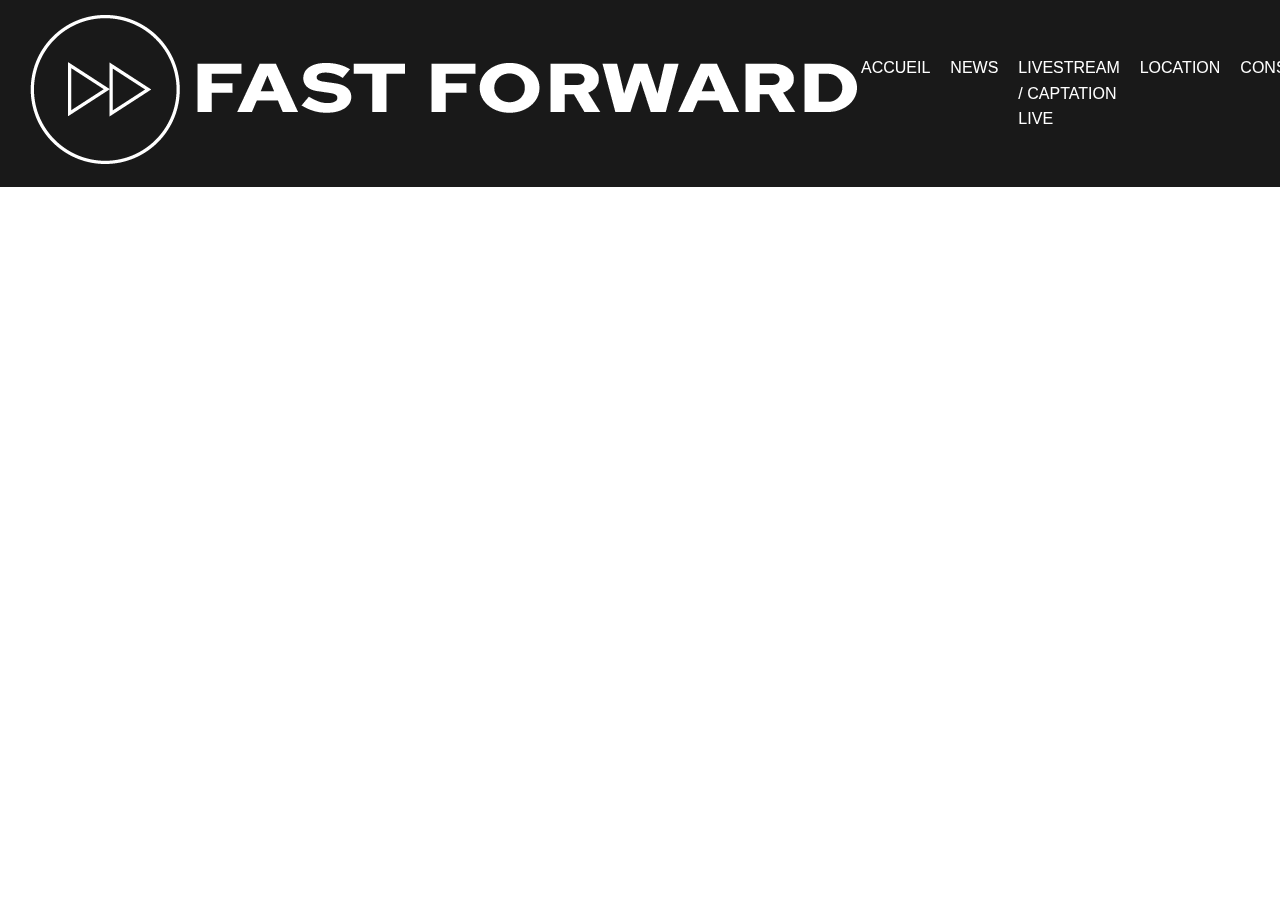
<file: consulting.html>
<!DOCTYPE html>
<html lang="fr">
<head>
  <meta charset="UTF-8">
  <meta name="viewport" content="width=device-width, initial-scale=1.0">
  <title>Consulting - Fast Forward</title>
  <link rel="stylesheet" href="style.css">
</head>
<body>
  <header>
  <a class="logo" href="index.html" aria-label="Fast Forward — Accueil">
    <img src="images/logo.png" alt="Fast Forward" class="logo-img">
  </a>
  <nav aria-label="Navigation principale">
    <ul>
      <li><a href="index.html">ACCUEIL</a></li>
      <li><a href="news.html">NEWS</a></li>
      <li><a href="livestream.html">LIVESTREAM / CAPTATION LIVE</a></li>
      <li><a href="location.html">LOCATION</a></li>
      <li><a href="consulting.html">CONSULTING</a></li>
      <li><a href="equipe.html">QUI SOMMES-NOUS</a></li>
      <li><a href="contact.html">CONTACT</a></li>
    </ul>
  </nav>
  <button class="burger" aria-label="Menu" aria-expanded="false" aria-controls="menu">
    <span></span><span></span><span></span>
  </button>
  <div id="menu-backdrop" aria-hidden="true"></div>
</header>

  <main>
    <section class="content-section">
      <h1>Consulting</h1>
      <p>Pour vos projets vous souhaitez investir dans une configuration video mais ne savez pas sur quel matériel / solution vous orienter ?
Fort de 20 ans d’experience en captation TV et evènementiel, nous vous conseillons pour trouver la solution la mieux adaptée à vos besoins et à votre budget.
Nous proposons également une prestation de supervision de vos équipes en interne lors du déploiement du dispositif que vous aurez choisi.</p>
    </section>
  </main>

  <script src="script.js" defer></script>
</body>
</html>
</file>
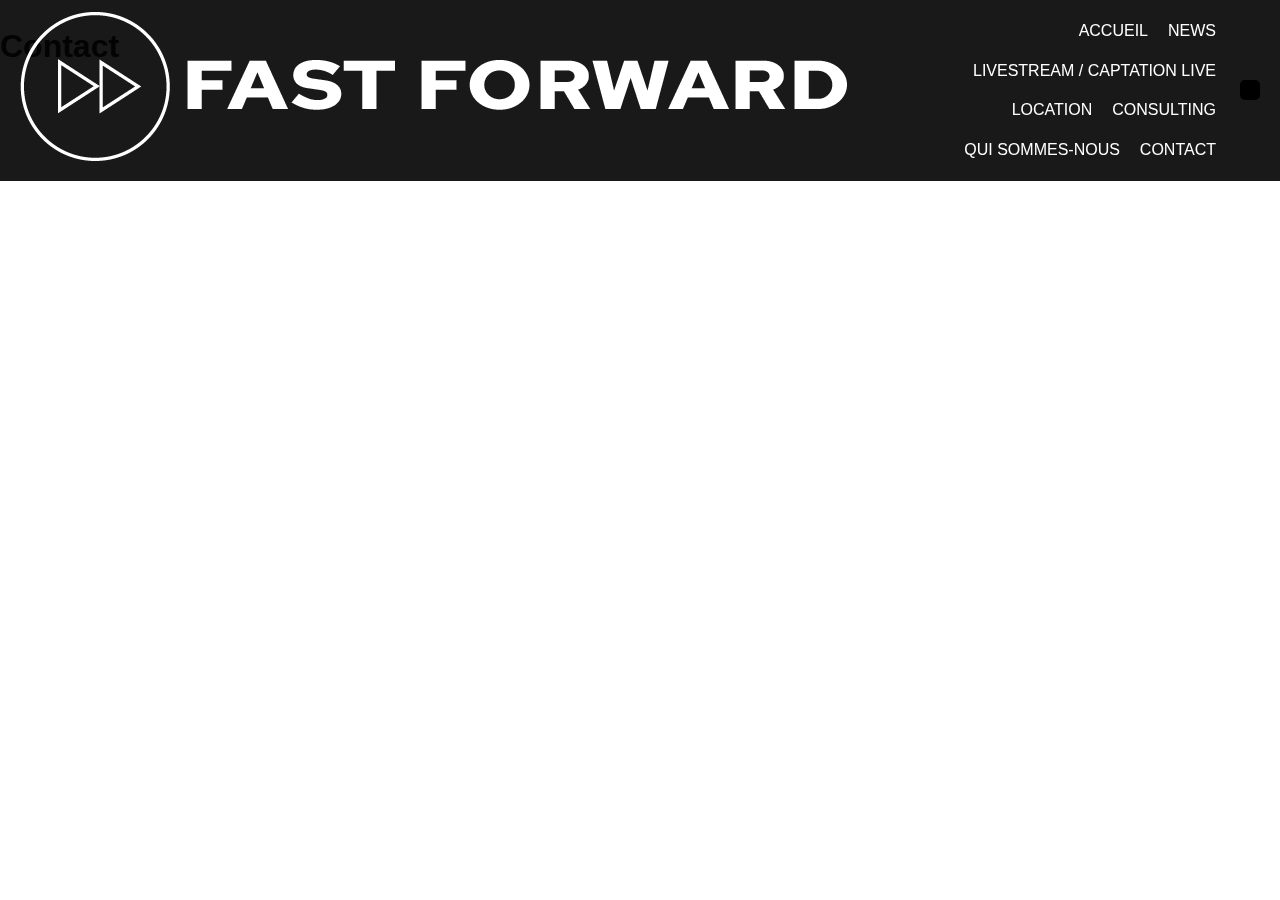
<file: contact.html>
<!DOCTYPE html>
<html lang="fr"><head><meta charset="utf-8"/><meta content="width=device-width, initial-scale=1" name="viewport"/><title>Contact — Fast Forward</title><link href="style.css" rel="stylesheet"/><style id="ff-bugfix">/* === Fast-Forward bugfixes (desktop overflow & mobile burger) === */
header { display:flex; align-items:center; gap:24px; padding:12px 20px; box-sizing:border-box; }
.logo { flex:0 0 auto; }
header nav { flex:1 1 auto; min-width:0; }

/* Desktop: allow wrap to avoid overflow of "CONTACT" */
@media (min-width: 961px) {
  header nav ul { display:flex; flex-wrap:wrap; gap:14px 20px; justify-content:flex-end; margin:0; padding:0; list-style:none; }
  header nav a { white-space:nowrap; text-decoration:none; }
}

/* Mobile first: menu hidden by default */
@media (max-width: 960px) {
  header { position: relative; }
  button.burger { appearance:none; border:0; background:transparent; padding:10px; cursor:pointer; }
  button.burger span { display:block; width:24px; height:2px; margin:5px 0; background:currentColor; transition:transform .2s, opacity .2s; }
  /* Hidden menu */
  header nav { display:none; }
  /* Opened state */
  header.is-open nav {
    display:block;
    position:fixed;
    top:0; right:0; bottom:0;
    width:82vw; max-width:360px;
    background:#fff;
    padding:24px 20px;
    box-shadow:-10px 0 30px rgba(0,0,0,.12);
    z-index:1001;
    overflow:auto;
  }
  /* Backdrop */
  #menu-backdrop[aria-hidden="false"] {
    position:fixed; inset:0;
    background:rgba(0,0,0,.35);
    backdrop-filter:blur(2px);
    z-index:1000;
    pointer-events:auto;
  }
  /* Burger -> X */
  button.burger[aria-expanded="true"] span:nth-child(1) { transform: translateY(7px) rotate(45deg); }
  button.burger[aria-expanded="true"] span:nth-child(2) { opacity:0; }
  button.burger[aria-expanded="true"] span:nth-child(3) { transform: translateY(-7px) rotate(-45deg); }
}
/* === /bugfixes === */
#menu-backdrop { pointer-events: none; }
#menu-backdrop[aria-hidden="false"] {
    position:fixed; inset:0;
    background:rgba(0,0,0,.35);
    backdrop-filter:blur(2px);
    z-index:1000;
    pointer-events:auto;
  }
</style></head><body><header>
<a aria-label="Fast Forward — Accueil" class="logo" href="index.html">
<img alt="Fast Forward" class="logo-img" src="images/logo.png"/>
</a>
<nav aria-label="Navigation principale" id="menu">
<ul>
<li><a href="index.html">ACCUEIL</a></li>
<li><a href="news.html">NEWS</a></li>
<li><a href="livestream.html">LIVESTREAM / CAPTATION LIVE</a></li>
<li><a href="location.html">LOCATION</a></li>
<li><a href="consulting.html">CONSULTING</a></li>
<li><a href="equipe.html">QUI SOMMES-NOUS</a></li>
<li><a href="contact.html">CONTACT</a></li>
</ul>
</nav>
<button aria-controls="menu" aria-expanded="false" aria-label="Menu" class="burger">
<span></span><span></span><span></span>
</button>

</header><main class="contact-page"><h1 class="page-title">Contact</h1><section class="contact-form-wrapper"><p class="contact-lead">Une question, une demande de devis ou une étude de faisabilité ?<br/>N’hésitez pas !</p><form action="https://formspree.io/f/your_form_id" class="contact-form" method="post" novalidate=""><input name="_subject" type="hidden" value="Nouveau message — Site Fast Forward"/><div class="form-row"><div class="form-field"><label for="fullname">Nom complet</label><input id="fullname" name="fullname" placeholder="Votre nom" required="" type="text"/></div><div class="form-field"><label for="email">Email</label><input id="email" name="email" placeholder="nom@domaine.com" required="" type="email"/></div></div><div class="form-row"><div class="form-field"><label for="phone">Téléphone</label><input id="phone" name="phone" placeholder="+33 6 12 34 56 78" type="tel"/></div><div class="form-field"><label for="subject">Sujet</label><input id="subject" name="subject" placeholder="Sujet de votre message" required="" type="text"/></div></div><div class="form-field"><label for="message">Message</label><textarea id="message" name="message" placeholder="Votre message..." required="" rows="6"></textarea></div><div class="form-actions"><button class="btn-primary" type="submit">Envoyer</button></div><div class="form-alert form-success" role="status" style="display:none;">Merci, votre message a bien été envoyé.</div><div class="form-alert form-error" role="alert" style="display:none;">Oups, l’envoi a échoué. Réessayez ou envoyez-nous un email.</div></form></section></main><script defer="" src="script.js"></script><div aria-hidden="true" id="menu-backdrop"></div><script id="ff-bugfix-js">
// === Fast-Forward bugfixes: burger toggle (v2) ===
document.addEventListener('DOMContentLoaded', () => {
  const header   = document.querySelector('header');
  const burger   = document.querySelector('button.burger');
  const menu     = document.getElementById('menu');
  const backdrop = document.getElementById('menu-backdrop');
  const list = menu ? menu.querySelector('ul') : null;

  function isOpen() {
    return burger && burger.getAttribute('aria-expanded') === 'true';
  }
  function setOpen(open) {
    if (list) list.classList.toggle('show', !!open);
    header?.classList.toggle('is-open', open);
    if (burger) burger.setAttribute('aria-expanded', String(open));
    if (backdrop) backdrop.setAttribute('aria-hidden', String(!open));
    document.documentElement.style.overflow = open ? 'hidden' : '';
    document.body.style.overflow = open ? 'hidden' : '';
  }

  burger?.addEventListener('click', (e) => {
    e.stopPropagation();
    setOpen(!isOpen());
  });

  backdrop?.addEventListener('click', () => setOpen(false));

  // Close on ESC
  document.addEventListener('keydown', (e) => { if (e.key === 'Escape') setOpen(false); });

  // Close when clicking any link inside the menu
  menu?.addEventListener('click', (e) => {
    const a = e.target && (e.target.closest ? e.target.closest('a') : null);
    if (a) setOpen(false);
  });

  // Close when clicking anywhere outside the menu/burger (capture phase for reliability)
  document.addEventListener('pointerdown', (e) => {
    if (!isOpen()) return;
    const target = e.target;
    const withinMenu = menu && (target === menu || (target.closest && target.closest('#menu')));
    const onBurger = burger && (target === burger || (target.closest && target.closest('button.burger')));
    if (!withinMenu && !onBurger) {
      setOpen(false);
    }
  }, true);
});
// === /bugfixes ===
</script></body></html>
</file>
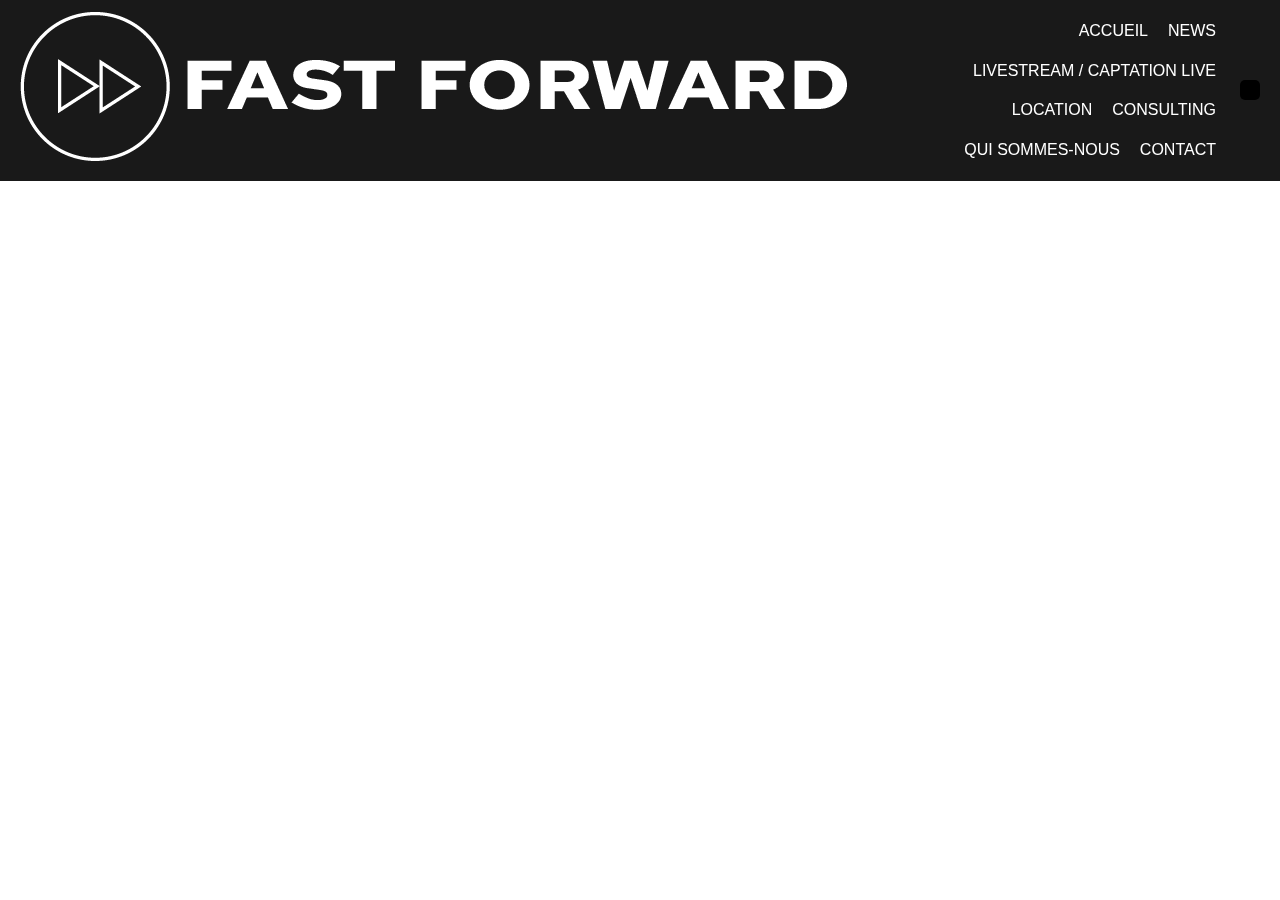
<file: equipe.html>
<!DOCTYPE html>

<html lang="fr">
<head>
<meta charset="utf-8"/>
<meta content="width=device-width, initial-scale=1.0" name="viewport"/>
<title>Qui sommes-nous - Fast Forward</title>
<link href="style.css" rel="stylesheet"/>
<style id="ff-bugfix">/* === Fast-Forward bugfixes (desktop overflow & mobile burger) === */
header { display:flex; align-items:center; gap:24px; padding:12px 20px; box-sizing:border-box; }
.logo { flex:0 0 auto; }
header nav { flex:1 1 auto; min-width:0; }

/* Desktop: allow wrap to avoid overflow of "CONTACT" */
@media (min-width: 961px) {
  header nav ul { display:flex; flex-wrap:wrap; gap:14px 20px; justify-content:flex-end; margin:0; padding:0; list-style:none; }
  header nav a { white-space:nowrap; text-decoration:none; }
}

/* Mobile first: menu hidden by default */
@media (max-width: 960px) {
  header { position: relative; }
  button.burger { appearance:none; border:0; background:transparent; padding:10px; cursor:pointer; }
  button.burger span { display:block; width:24px; height:2px; margin:5px 0; background:currentColor; transition:transform .2s, opacity .2s; }
  /* Hidden menu */
  header nav { display:none; }
  /* Opened state */
  header.is-open nav {
    display:block;
    position:fixed;
    top:0; right:0; bottom:0;
    width:82vw; max-width:360px;
    background:#fff;
    padding:24px 20px;
    box-shadow:-10px 0 30px rgba(0,0,0,.12);
    z-index:1001;
    overflow:auto;
  }
  /* Backdrop */
  #menu-backdrop[aria-hidden="false"] {
    position:fixed; inset:0;
    background:rgba(0,0,0,.35);
    backdrop-filter:blur(2px);
    z-index:1000;
    pointer-events:auto;
  }
  /* Burger -> X */
  button.burger[aria-expanded="true"] span:nth-child(1) { transform: translateY(7px) rotate(45deg); }
  button.burger[aria-expanded="true"] span:nth-child(2) { opacity:0; }
  button.burger[aria-expanded="true"] span:nth-child(3) { transform: translateY(-7px) rotate(-45deg); }
}
/* === /bugfixes === */
#menu-backdrop { pointer-events: none; }
#menu-backdrop[aria-hidden="false"] {
    position:fixed; inset:0;
    background:rgba(0,0,0,.35);
    backdrop-filter:blur(2px);
    z-index:1000;
    pointer-events:auto;
  }
</style></head>
<body><header><a aria-label="Fast Forward — Accueil" class="logo" href="index.html"><img alt="Fast Forward" class="logo-img" src="images/logo.png"/></a><nav aria-label="Navigation principale" id="menu"><ul><li><a href="index.html">ACCUEIL</a></li><li><a href="news.html">NEWS</a></li><li><a href="livestream.html">LIVESTREAM / CAPTATION LIVE</a></li><li><a href="location.html">LOCATION</a></li><li><a href="consulting.html">CONSULTING</a></li><li><a href="equipe.html">QUI SOMMES-NOUS</a></li><li><a href="contact.html">CONTACT</a></li></ul></nav><button aria-controls="menu" aria-expanded="false" aria-label="Menu" class="burger"><span></span><span></span><span></span></button></header>
<div id="site-header"></div>
<section class="content-section">
<h1>QUI SOMMES-NOUS</h1>
<p>
      Notre équipe est composée de réalisateurs, chefs-opérateurs, techniciens issus de la télévision. Notre expérience sur des projets importants comme des émissions en direct, nous permettent de maitriser tous les aspects d'un évenement live. 
    </p>
</section>
<script src="script.js"></script>
<div aria-hidden="true" id="menu-backdrop"></div><script id="ff-bugfix-js">
// === Fast-Forward bugfixes: burger toggle (v2) ===
document.addEventListener('DOMContentLoaded', () => {
  const header   = document.querySelector('header');
  const burger   = document.querySelector('button.burger');
  const menu     = document.getElementById('menu');
  const backdrop = document.getElementById('menu-backdrop');
  const list = menu ? menu.querySelector('ul') : null;

  function isOpen() {
    return burger && burger.getAttribute('aria-expanded') === 'true';
  }
  function setOpen(open) {
    if (list) list.classList.toggle('show', !!open);
    header?.classList.toggle('is-open', open);
    if (burger) burger.setAttribute('aria-expanded', String(open));
    if (backdrop) backdrop.setAttribute('aria-hidden', String(!open));
    document.documentElement.style.overflow = open ? 'hidden' : '';
    document.body.style.overflow = open ? 'hidden' : '';
  }

  burger?.addEventListener('click', (e) => {
    e.stopPropagation();
    setOpen(!isOpen());
  });

  backdrop?.addEventListener('click', () => setOpen(false));

  // Close on ESC
  document.addEventListener('keydown', (e) => { if (e.key === 'Escape') setOpen(false); });

  // Close when clicking any link inside the menu
  menu?.addEventListener('click', (e) => {
    const a = e.target && (e.target.closest ? e.target.closest('a') : null);
    if (a) setOpen(false);
  });

  // Close when clicking anywhere outside the menu/burger (capture phase for reliability)
  document.addEventListener('pointerdown', (e) => {
    if (!isOpen()) return;
    const target = e.target;
    const withinMenu = menu && (target === menu || (target.closest && target.closest('#menu')));
    const onBurger = burger && (target === burger || (target.closest && target.closest('button.burger')));
    if (!withinMenu && !onBurger) {
      setOpen(false);
    }
  }, true);
});
// === /bugfixes ===
</script></body>
</html>
</file>
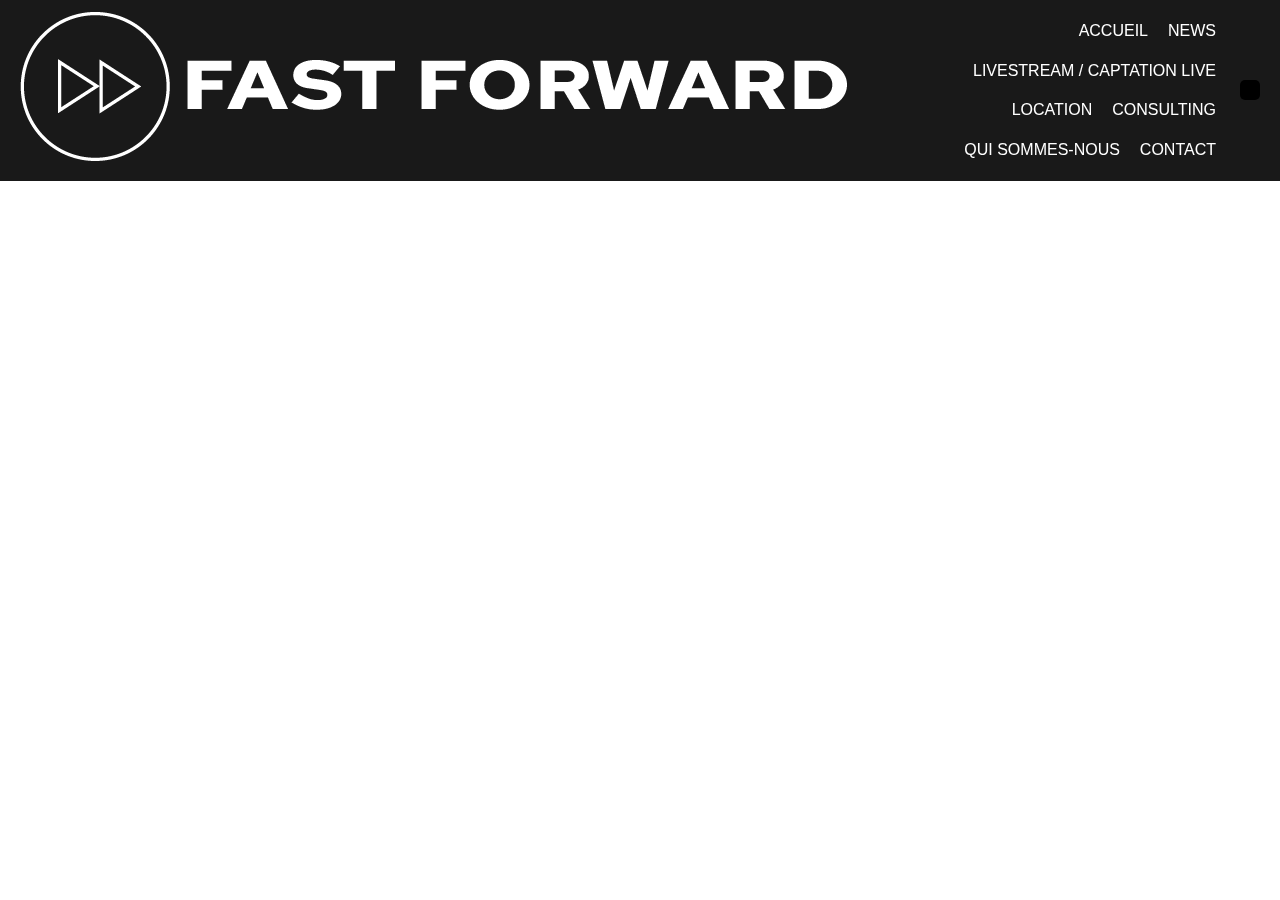
<file: location.html>
<!DOCTYPE html>
<html lang="fr"><head><meta charset="utf-8"/><meta content="width=device-width, initial-scale=1" name="viewport"/><title>Location — Fast Forward</title><link href="style.css" rel="stylesheet"/><style id="ff-bugfix">/* === Fast-Forward bugfixes (desktop overflow & mobile burger) === */
header { display:flex; align-items:center; gap:24px; padding:12px 20px; box-sizing:border-box; }
.logo { flex:0 0 auto; }
header nav { flex:1 1 auto; min-width:0; }

/* Desktop: allow wrap to avoid overflow of "CONTACT" */
@media (min-width: 961px) {
  header nav ul { display:flex; flex-wrap:wrap; gap:14px 20px; justify-content:flex-end; margin:0; padding:0; list-style:none; }
  header nav a { white-space:nowrap; text-decoration:none; }
}

/* Mobile first: menu hidden by default */
@media (max-width: 960px) {
  header { position: relative; }
  button.burger { appearance:none; border:0; background:transparent; padding:10px; cursor:pointer; }
  button.burger span { display:block; width:24px; height:2px; margin:5px 0; background:currentColor; transition:transform .2s, opacity .2s; }
  /* Hidden menu */
  header nav { display:none; }
  /* Opened state */
  header.is-open nav {
    display:block;
    position:fixed;
    top:0; right:0; bottom:0;
    width:82vw; max-width:360px;
    background:#fff;
    padding:24px 20px;
    box-shadow:-10px 0 30px rgba(0,0,0,.12);
    z-index:1001;
    overflow:auto;
  }
  /* Backdrop */
  #menu-backdrop[aria-hidden="false"] {
    position:fixed; inset:0;
    background:rgba(0,0,0,.35);
    backdrop-filter:blur(2px);
    z-index:1000;
    pointer-events:auto;
  }
  /* Burger -> X */
  button.burger[aria-expanded="true"] span:nth-child(1) { transform: translateY(7px) rotate(45deg); }
  button.burger[aria-expanded="true"] span:nth-child(2) { opacity:0; }
  button.burger[aria-expanded="true"] span:nth-child(3) { transform: translateY(-7px) rotate(-45deg); }
}
/* === /bugfixes === */
#menu-backdrop { pointer-events: none; }
#menu-backdrop[aria-hidden="false"] {
    position:fixed; inset:0;
    background:rgba(0,0,0,.35);
    backdrop-filter:blur(2px);
    z-index:1000;
    pointer-events:auto;
  }
</style></head><body><header>
<a aria-label="Fast Forward — Accueil" class="logo" href="index.html">
<img alt="Fast Forward" class="logo-img" src="images/logo.png"/>
</a>
<nav aria-label="Navigation principale" id="menu">
<ul>
<li><a href="index.html">ACCUEIL</a></li>
<li><a href="news.html">NEWS</a></li>
<li><a href="livestream.html">LIVESTREAM / CAPTATION LIVE</a></li>
<li><a href="location.html">LOCATION</a></li>
<li><a href="consulting.html">CONSULTING</a></li>
<li><a href="equipe.html">QUI SOMMES-NOUS</a></li>
<li><a href="contact.html">CONTACT</a></li>
</ul>
</nav>
<button aria-controls="menu" aria-expanded="false" aria-label="Menu" class="burger">
<span></span><span></span><span></span>
</button>

</header><main><section class="content-section" style="max-width:1000px;margin:40px auto 80px;padding:0 20px;"><h1>Location</h1><p>Vous avez déjà votre équipe au complet pour diffuser vos événements et vous cherchez uniquement les moyens techniques pour y parvenir ? Nous vous proposons des prestations de location sur mesure avec dépose / reprise du materiel sur site. Pour une sérénité totale, un membre de notre équipe sera présent pour s’assurer d’une bonne mise en place.</p></section></main><script defer="" src="script.js"></script><div aria-hidden="true" id="menu-backdrop"></div><script id="ff-bugfix-js">
// === Fast-Forward bugfixes: burger toggle (v2) ===
document.addEventListener('DOMContentLoaded', () => {
  const header   = document.querySelector('header');
  const burger   = document.querySelector('button.burger');
  const menu     = document.getElementById('menu');
  const backdrop = document.getElementById('menu-backdrop');
  const list = menu ? menu.querySelector('ul') : null;

  function isOpen() {
    return burger && burger.getAttribute('aria-expanded') === 'true';
  }
  function setOpen(open) {
    if (list) list.classList.toggle('show', !!open);
    header?.classList.toggle('is-open', open);
    if (burger) burger.setAttribute('aria-expanded', String(open));
    if (backdrop) backdrop.setAttribute('aria-hidden', String(!open));
    document.documentElement.style.overflow = open ? 'hidden' : '';
    document.body.style.overflow = open ? 'hidden' : '';
  }

  burger?.addEventListener('click', (e) => {
    e.stopPropagation();
    setOpen(!isOpen());
  });

  backdrop?.addEventListener('click', () => setOpen(false));

  // Close on ESC
  document.addEventListener('keydown', (e) => { if (e.key === 'Escape') setOpen(false); });

  // Close when clicking any link inside the menu
  menu?.addEventListener('click', (e) => {
    const a = e.target && (e.target.closest ? e.target.closest('a') : null);
    if (a) setOpen(false);
  });

  // Close when clicking anywhere outside the menu/burger (capture phase for reliability)
  document.addEventListener('pointerdown', (e) => {
    if (!isOpen()) return;
    const target = e.target;
    const withinMenu = menu && (target === menu || (target.closest && target.closest('#menu')));
    const onBurger = burger && (target === burger || (target.closest && target.closest('button.burger')));
    if (!withinMenu && !onBurger) {
      setOpen(false);
    }
  }, true);
});
// === /bugfixes ===
</script></body></html>
</file>
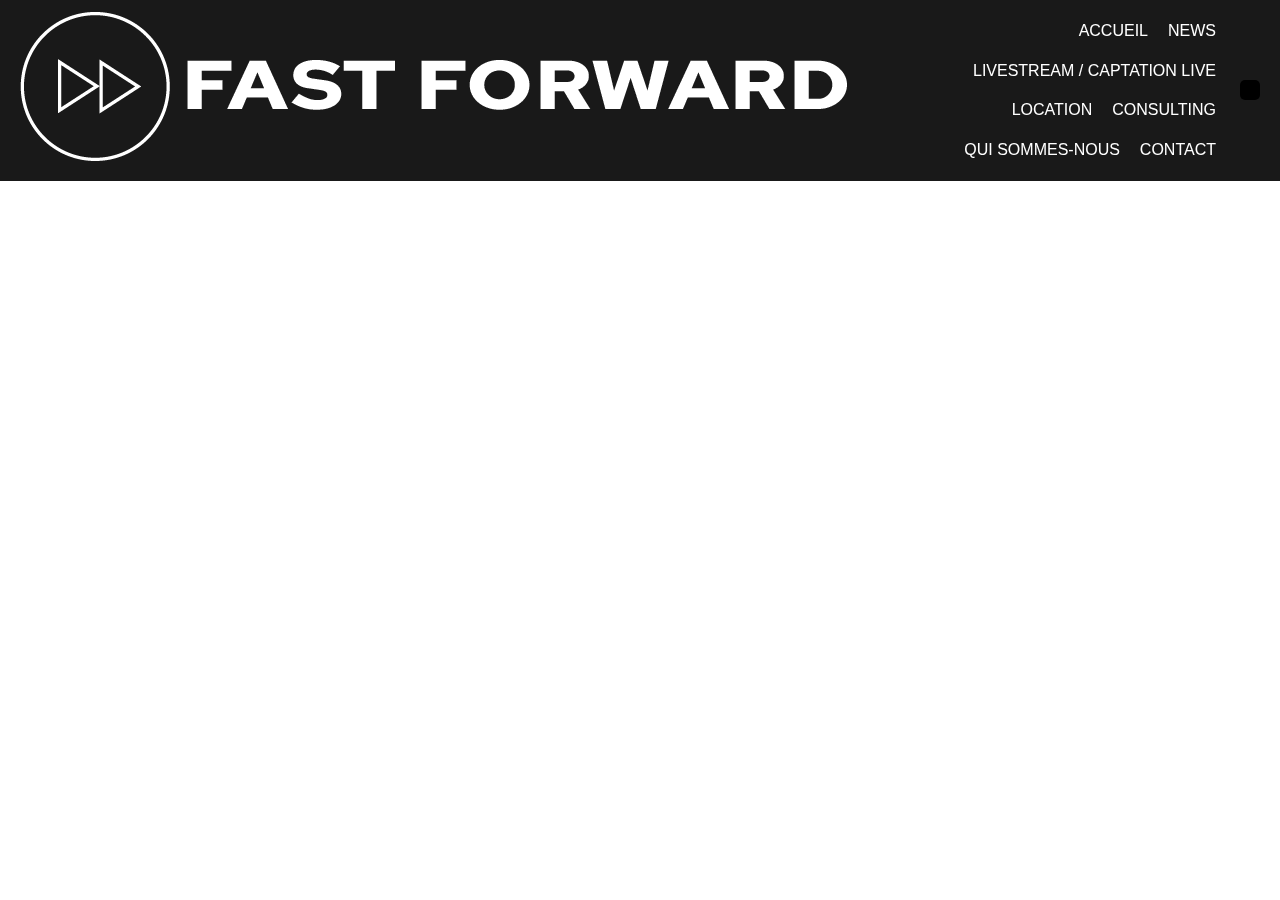
<file: news.html>
<!DOCTYPE html>

<html lang="fr">
<head>
<meta charset="utf-8"/>
<meta content="width=device-width, initial-scale=1.0" name="viewport"/>
<title>News - Fast Forward</title>
<link href="style.css" rel="stylesheet"/>
<style id="ff-bugfix">/* === Fast-Forward bugfixes (desktop overflow & mobile burger) === */
header { display:flex; align-items:center; gap:24px; padding:12px 20px; box-sizing:border-box; }
.logo { flex:0 0 auto; }
header nav { flex:1 1 auto; min-width:0; }

@media (min-width: 961px) {
  header nav ul { display:flex; flex-wrap:wrap; gap:14px 20px; justify-content:flex-end; margin:0; padding:0; list-style:none; }
  header nav a { white-space:nowrap; text-decoration:none; }
}

@media (max-width: 960px) {
  header { position: relative; }
  header nav ul { display:none; }
  header nav ul.show { display:flex; }
  button.burger { appearance:none; border:0; background:transparent; padding:10px; cursor:pointer; }
  button.burger span { display:block; width:24px; height:2px; margin:5px 0; background:currentColor; transition:transform .2s, opacity .2s; }
  header nav { display:none; }
  header.is-open nav {
    display:block;
    position:fixed;
    top:0; right:0; bottom:0;
    width:82vw; max-width:360px;
    background:#fff;
    padding:24px 20px;
    box-shadow:-10px 0 30px rgba(0,0,0,.12);
    z-index:1001;
    overflow:auto;
    color:#111;
  }
  header.is-open nav ul { display:flex; flex-direction:column; gap:8px; margin:0; padding:8px 0; list-style:none; }
  header.is-open nav a { display:block; padding:12px 8px; text-decoration:none; color:inherit; }
  #menu-backdrop{ pointer-events:none; }
  #menu-backdrop[aria-hidden="false"]{
    position:fixed; inset:0;
    background:rgba(0,0,0,.35);
    backdrop-filter:blur(2px);
    z-index:1000;
    pointer-events:auto;
  }
  button.burger[aria-expanded="true"] span:nth-child(1) { transform: translateY(7px) rotate(45deg); }
  button.burger[aria-expanded="true"] span:nth-child(2) { opacity:0; }
  button.burger[aria-expanded="true"] span:nth-child(3) { transform: translateY(-7px) rotate(-45deg); }
}
/* === /bugfixes === */

/* === news page override: white text in mobile drawer === */
@media (max-width: 960px) {
  header.is-open nav {
    background: #111 !important;
    color: #fff !important;
  }
  header.is-open nav a {
    color: #fff !important;
  }
}
/* === /override === */</style><script async="True" src="https://www.instagram.com/embed.js"></script></head>
<body>
<header>
<a aria-label="Fast Forward — Accueil" class="logo" href="index.html">
<img alt="Fast Forward" class="logo-img" src="images/logo.png"/>
</a>
<nav aria-label="Navigation principale" id="menu">
<ul>
<li><a href="index.html">ACCUEIL</a></li>
<li><a href="news.html">NEWS</a></li>
<li><a href="livestream.html">LIVESTREAM / CAPTATION LIVE</a></li>
<li><a href="location.html">LOCATION</a></li>
<li><a href="consulting.html">CONSULTING</a></li>
<li><a href="equipe.html">QUI SOMMES-NOUS</a></li>
<li><a href="contact.html">CONTACT</a></li>
</ul>
</nav>
<button aria-controls="menu" aria-expanded="false" aria-label="Menu" class="burger">
<span></span><span></span><span></span>
</button>
</header>
<section class="content-section">
<h1>NEWS</h1>
<div class="instagram-grid">
<!-- Mets ici les 4 publications Instagram avec leur embed code -->
</div>
<div class="instagram-grid" id="ig-embeds"></div></section>
<!-- Section Instagram -->
<section class="content-section">

</blockquote>
</div>
</section>
<!-- Script Instagram (à mettre une seule fois) -->
<script id="ig-dynamic-embed">(function(){
  const IG_POSTS = [
      "https://www.instagram.com/p/DOCKCBfimUk/?img_index=1",
      "https://www.instagram.com/p/Czyxqv5tUCs/?img_index=2",
      "https://www.instagram.com/p/CzlmfydNaLp/",
      "https://www.instagram.com/p/CmLT25gtLhK/",
      "https://www.instagram.com/p/CcUqxijqZdF/?img_index=1",
      "https://www.instagram.com/p/CT4SMePgsUU/?img_index=1"
  ];
  const grid = document.getElementById("ig-embeds");
  if (!grid) return;
  const normalize = (url) => {
    if (!url) return null;
    try {
      const u = new URL(url, location.origin);
      u.protocol = "https:";
      if (!u.pathname.endsWith("/")) u.pathname += "/";
      if (!u.searchParams.has("utm_source")) u.searchParams.set("utm_source","ig_embed");
      return u.toString();
    } catch(e){ return null; }
  };
  IG_POSTS.map(normalize).filter(Boolean).forEach((href) => {
    const bq = document.createElement("blockquote");
    bq.className = "instagram-media";
    bq.setAttribute("data-instgrm-permalink", href);
    bq.setAttribute("data-instgrm-version", "14");
    const a = document.createElement("a");
    a.href = href; a.target = "_blank"; a.rel="noopener";
    bq.appendChild(a);
    grid.appendChild(bq);
  });
  function process() {
    if (window.instgrm && instgrm.Embeds && typeof instgrm.Embeds.process === "function") {
      instgrm.Embeds.process();
    }
  }
  if (document.readyState === "complete") process();
  else window.addEventListener("load", process);
})();</script><script defer="" src="script.js"></script>
<div aria-hidden="true" id="menu-backdrop"></div><script id="ff-bugfix-js">document.addEventListener('DOMContentLoaded', () => {
  const header   = document.querySelector('header');
  const burger   = document.querySelector('button.burger');
  const menu     = document.getElementById('menu');
  const list     = menu ? menu.querySelector('ul') : null;
  const backdrop = document.getElementById('menu-backdrop');

  function setOpen(isOpen) {
    header && header.classList.toggle('is-open', isOpen);
    if (burger) burger.setAttribute('aria-expanded', String(isOpen));
    if (backdrop) backdrop.setAttribute('aria-hidden', String(!isOpen));
    if (list) list.classList.toggle('show', !!isOpen);
    document.documentElement.style.overflow = isOpen ? 'hidden' : '';
    document.body.style.overflow = isOpen ? 'hidden' : '';
  }

  burger && burger.addEventListener('click', (e) => {
    e.stopPropagation();
    const isOpen = burger.getAttribute('aria-expanded') === 'true';
    setOpen(!isOpen);
  });

  backdrop && backdrop.addEventListener('click', () => setOpen(false));
  document.addEventListener('keydown', (e) => { if (e.key === 'Escape') setOpen(false); });

  menu && menu.addEventListener('click', (e) => {
    const a = e.target && (e.target.closest ? e.target.closest('a') : null);
    if (a) setOpen(false);
  });

  document.addEventListener('pointerdown', (e) => {
    const open = burger && burger.getAttribute('aria-expanded') === 'true';
    if (!open) return;
    const t = e.target;
    const withinMenu = menu && (t === menu || (t.closest && t.closest('#menu')));
    const onBurger  = burger && (t === burger || (t.closest && t.closest('button.burger')));
    if (!withinMenu && !onBurger) setOpen(false);
  }, true);
});</script></body>
</html>
<script defer="" src="script.js"></script>
</file>
<file: style.css>
/* -------- RESET -------- */
body {
  margin: 0;
  font-family: Arial, sans-serif;
  color: #222;
  line-height: 1.6;
  overflow-x: hidden;
}

/* -------- HEADER -------- */
header {
  position: fixed;
  top: 0;
  left: 0;
  width: 100%;
  background: rgba(0,0,0,0.9);
  color: white;
  padding: 15px 30px;
  display: flex;
  justify-content: space-between;
  align-items: center;
  z-index: 1000;
}

header h1 {
  margin: 0;
  font-size: 1.2rem;
}

nav ul {
  list-style: none;
  display: flex;
  gap: 20px;
  margin: 0;
  padding: 0;
}

nav a {
  color: white;
  text-decoration: none;
}

.menu-toggle {
  display: none;
  font-size: 1.5rem;
  cursor: pointer;
}

/* -------- VIDÉO BACKGROUND -------- */
#bg-video {
  position: fixed;
  top: 0;
  left: 0;
  width: 100%;
  height: 100%;
  object-fit: cover;
  z-index: -2;
}

#video-overlay {
  position: fixed;
  top: 0;
  left: 0;
  width: 100%;
  height: 100%;
  background: rgba(0,0,0,0.5);
  z-index: -1;
}

/* -------- HERO -------- */
.hero {
  height: 100vh;
  display: flex;
  justify-content: center;
  align-items: center;
  color: white;
  text-align: center;
  padding: 20px;
  position: relative;
  z-index: 1;
}

.hero h2 {
  font-size: 2.5rem;
  margin-bottom: 20px;
}

.hero p {
  font-size: 1.2rem;
  max-width: 700px;
  margin: auto;
}

/* -------- SECTIONS -------- */
section {
  padding: 80px 20px;
  max-width: 900px;
  margin: auto;
  opacity: 0;
  transform: translateY(30px);
  transition: all 0.8s ease-out;
  position: relative;
  z-index: 1;
}

section.visible {
  opacity: 1;
  transform: translateY(0);
}

section h2 {
  text-transform: uppercase;
  margin-bottom: 20px;
  color: #333;
}

/* -------- FORM -------- */
form {
  display: flex;
  flex-direction: column;
  gap: 10px;
  max-width: 600px;
  margin: auto;
}

input, textarea, button {
  padding: 10px;
  font-size: 1rem;
  border: 1px solid #ccc;
  border-radius: 5px;
}

button {
  background: #000;
  color: white;
  border: none;
  cursor: pointer;
  transition: background 0.3s;
}

button:hover {
  background: #444;
}

/* -------- FOOTER -------- */
footer {
  background: #111;
  color: white;
  text-align: center;
  padding: 20px;
  position: relative;
  z-index: 1;
}

/* -------- RESPONSIVE -------- */
@media (max-width: 768px) {
  nav ul {
    display: none;
    flex-direction: column;
    position: absolute;
    top: 60px;
    right: 20px;
    background: rgba(0,0,0,0.95);
    padding: 15px;
    border-radius: 5px;
  }

  nav ul.open {
    display: flex;
  }

  .menu-toggle {
    display: block;
    color: white;
  }

  .hero h2 {
    font-size: 1.8rem;
  }

  .hero p {
    font-size: 1rem;
  }
}

@media (max-width: 480px) {
  .hero h2 {
    font-size: 1.5rem;
  }
  .hero p {
    font-size: 0.9rem;
  }
}
</file>
